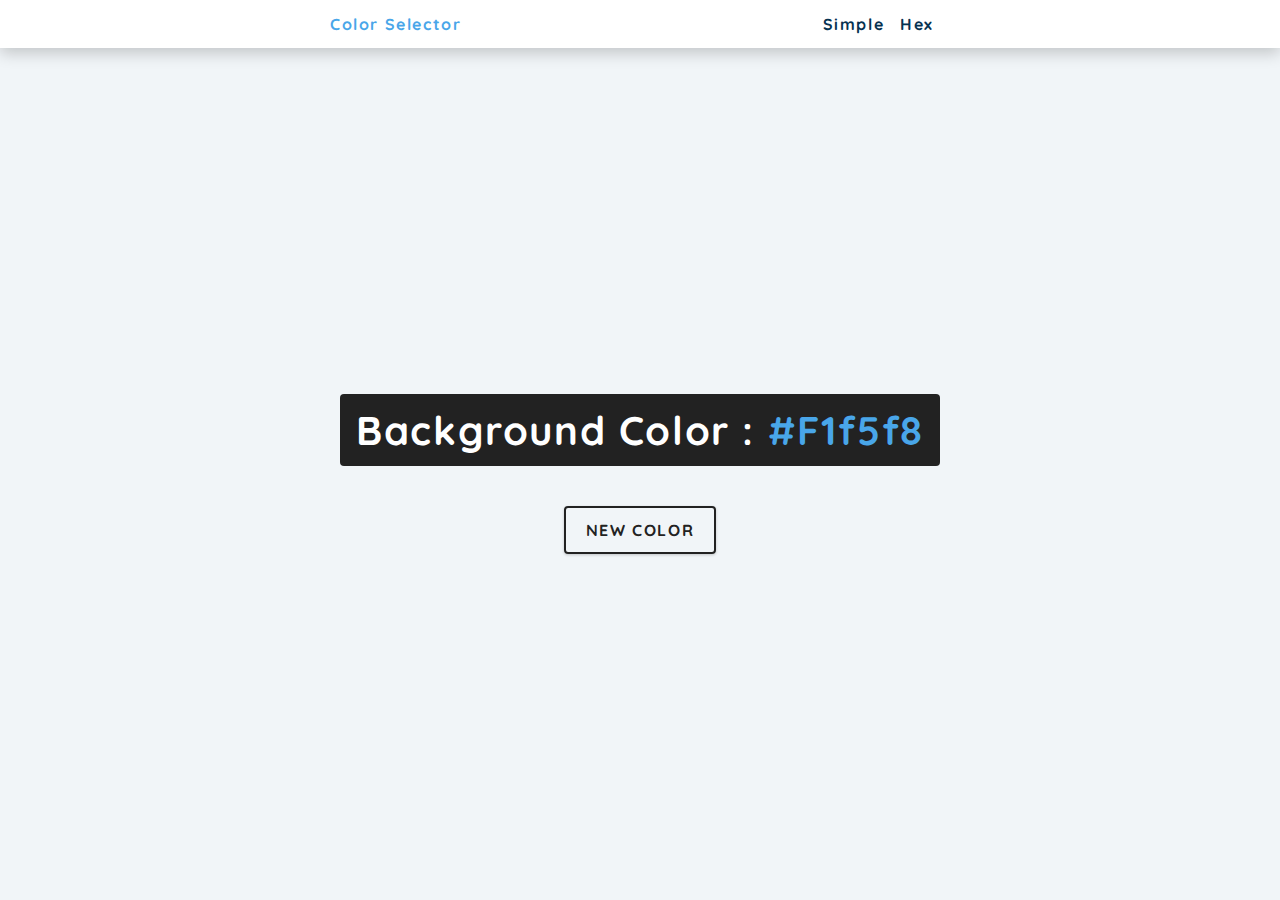
<file: index.htm>
<!DOCTYPE html>
<html lang="en">
  <head>
    <meta charset="UTF-8" />
    <meta http-equiv="X-UA-Compatible" content="IE=edge" />
    <meta name="viewport" content="width=device-width, initial-scale=1.0" />
    <link rel="stylesheet" href="mycss/styles.css" />

    <title>Color Changer</title>
  </head>
  <body>
    <nav>
      <div class="nav-center">
        <h4>Color Selector</h4>
        <ul class="li nav-links">
          <li>
            <a href="index.htm">Simple</a>
          </li>
          <li>
            <a href="hex.htm">Hex</a>
          </li>
        </ul>
      </div>
    </nav>
    <main>
      <div class="container">
        <h2>Background Color : <span class="color"> #f1f5f8 </span></h2>
        <button class="btn btn-hero" id="btn">New Color</button>
      </div>
    </main>
  </body>
  <script src="js/myscript.js"></script>
</html>
</file>
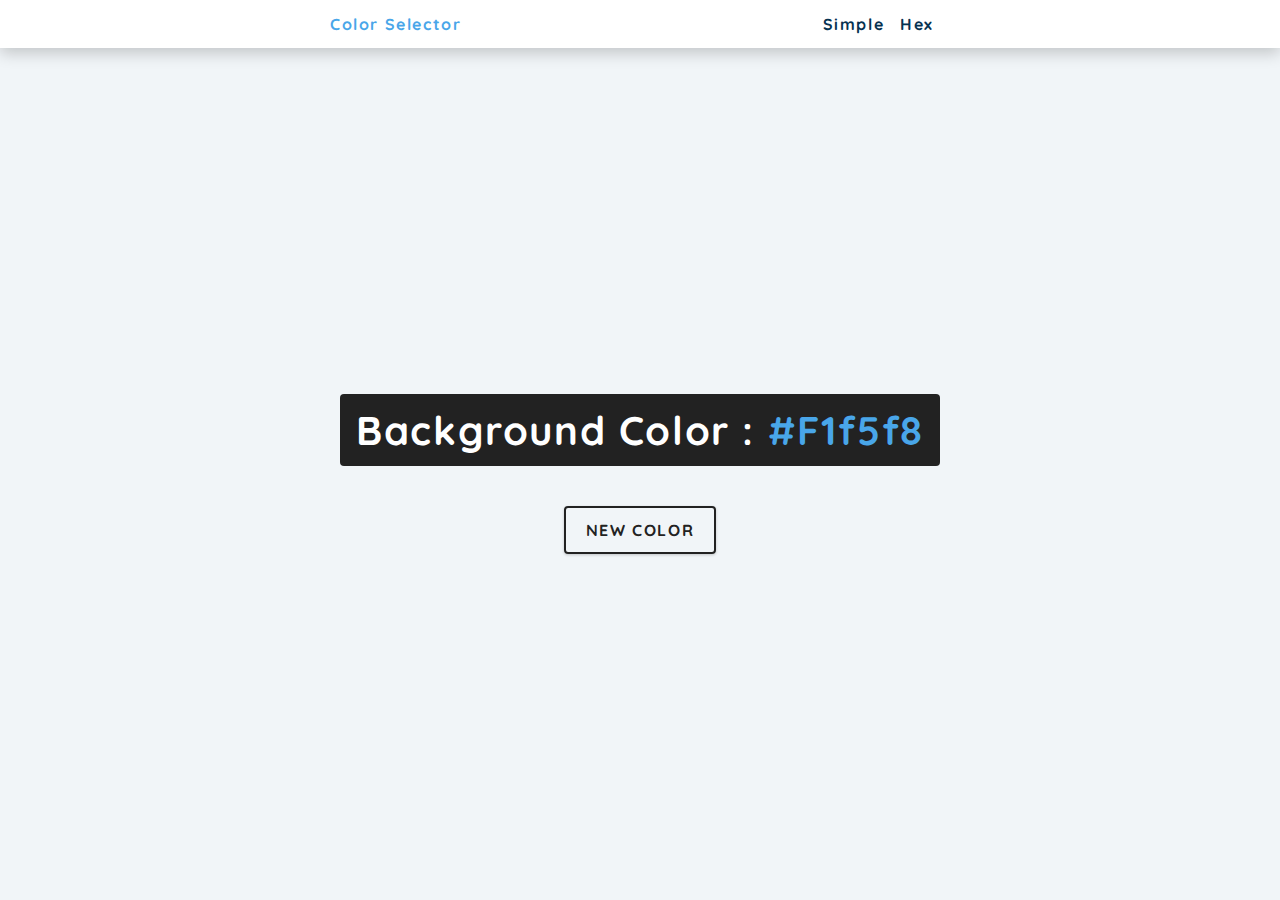
<file: hex.htm>
<!DOCTYPE html>
<html lang="en">
  <head>
    <meta charset="UTF-8" />
    <meta name="viewport" content="width=device-width, initial-scale=1.0" />
    <title>Color Flipper || Simple</title>

    <!-- styles -->
    <link rel="stylesheet" href="mycss/styles.css" />
  </head>

  <body>
    <nav>
      <div class="nav-center">
        <h4>Color Selector</h4>
        <ul class="nav-links">
          <li><a href="index.htm">simple</a></li>
          <li><a href="hex.htm">hex</a></li>
        </ul>
      </div>
    </nav>
    <main>
      <div class="container">
        <h2>background color : <span class="color">#f1f5f8</span></h2>
        <button class="btn btn-hero" id="btn">New Color</button>
      </div>
    </main>
    <!-- javascript -->
    <script src="js/hex.js"></script>
  </body>
</html>
</file>
<file: mycss/styles.css>
@import url("https://fonts.googleapis.com/css2?family=Nunito&display=swap");
@import url("https://fonts.googleapis.com/css2?family=Quicksand:wght@300;400;500;600;700&display=swap");

/*
=============== 
Fonts
===============
*/
@import url("https://fonts.googleapis.com/css?family=Open+Sans|Roboto:400,700&display=swap");

/*
=============== 
Variables
===============
*/

:root {
  /* dark shades of primary color*/
  --clr-primary-1: hsl(205, 86%, 17%);
  --clr-primary-2: hsl(205, 77%, 27%);
  --clr-primary-3: hsl(205, 72%, 37%);
  --clr-primary-4: hsl(205, 63%, 48%);
  /* primary/main color */
  --clr-primary-5: hsl(205, 78%, 60%);
  /* lighter shades of primary color */
  --clr-primary-6: hsl(205, 89%, 70%);
  --clr-primary-7: hsl(205, 90%, 76%);
  --clr-primary-8: hsl(205, 86%, 81%);
  --clr-primary-9: hsl(205, 90%, 88%);
  --clr-primary-10: hsl(205, 100%, 96%);
  /* darkest grey - used for headings */
  --clr-grey-1: hsl(209, 61%, 16%);
  --clr-grey-2: hsl(211, 39%, 23%);
  --clr-grey-3: hsl(209, 34%, 30%);
  --clr-grey-4: hsl(209, 28%, 39%);
  /* grey used for paragraphs */
  --clr-grey-5: hsl(210, 22%, 49%);
  --clr-grey-6: hsl(209, 23%, 60%);
  --clr-grey-7: hsl(211, 27%, 70%);
  --clr-grey-8: hsl(210, 31%, 80%);
  --clr-grey-9: hsl(212, 33%, 89%);
  --clr-grey-10: hsl(210, 36%, 96%);
  --clr-white: #fff;
  --clr-red-dark: hsl(360, 67%, 44%);
  --clr-red-light: hsl(360, 71%, 66%);
  --clr-green-dark: hsl(125, 67%, 44%);
  --clr-green-light: hsl(125, 71%, 66%);
  --clr-black: #222;
  --ff-primary: "Quicksand", sans-serif;
  --ff-secondary: "Quicksand", sans-serif;
  --transition: all 0.3s linear;
  --spacing: 0.1rem;
  --radius: 0.25rem;
  --light-shadow: 0 5px 15px rgba(0, 0, 0, 0.1);
  --dark-shadow: 0 5px 15px rgba(0, 0, 0, 0.2);
  --max-width: 1170px;
  --fixed-width: 620px;
}
/*
=============== 
Global Styles
===============
*/

*,
::after,
::before {
  margin: 0;
  padding: 0;
  box-sizing: border-box;
}
body {
  font-family: var(--ff-secondary);
  background: var(--clr-grey-10);
  color: var(--clr-grey-1);
  line-height: 1.5;
  font-size: 0.875rem;
}
ul {
  list-style-type: none;
}
a {
  text-decoration: none;
}
h1,
h2,
h3,
h4 {
  letter-spacing: var(--spacing);
  text-transform: capitalize;
  line-height: 1.25;
  margin-bottom: 0.75rem;
  font-family: var(--ff-primary);
}
h1 {
  font-size: 3rem;
}
h2 {
  font-size: 2rem;
}
h3 {
  font-size: 1.25rem;
}
h4 {
  font-size: 0.875rem;
}
p {
  margin-bottom: 1.25rem;
  color: var(--clr-grey-5);
}
@media screen and (min-width: 800px) {
  h1 {
    font-size: 4rem;
  }
  h2 {
    font-size: 2.5rem;
  }
  h3 {
    font-size: 1.75rem;
  }
  h4 {
    font-size: 1rem;
  }
  body {
    font-size: 1rem;
  }
  h1,
  h2,
  h3,
  h4 {
    line-height: 1;
  }
}
/*  global classes */

/* section */
.section {
  padding: 5rem 0;
}

.section-center {
  width: 90vw;
  margin: 0 auto;
  max-width: 1170px;
}
@media screen and (min-width: 992px) {
  .section-center {
    width: 95vw;
  }
}
main {
  min-height: 100vh;
  display: grid;
  place-items: center;
}

/*
=============== 
Nav
===============
*/
nav {
  background: var(--clr-white);
  height: 3rem;
  display: grid;
  align-items: center;
  box-shadow: var(--dark-shadow);
}
.nav-center {
  width: 90vw;
  max-width: var(--fixed-width);
  margin: 0 auto;
  display: flex;
  align-items: center;
  justify-content: space-between;
}
.nav-center h4 {
  margin-bottom: 0;
  color: var(--clr-primary-5);
}
.nav-links {
  display: flex;
}
nav a {
  text-transform: capitalize;
  font-weight: 700;
  font-size: 1rem;
  color: var(--clr-primary-1);
  letter-spacing: var(--spacing);
  margin-right: 1rem;
}
nav a:hover {
  color: var(--clr-primary-5);
}
/*
=============== 
Container
===============
*/
main {
  min-height: calc(100vh - 3rem);
  display: grid;
  place-items: center;
}
.container {
  text-align: center;
}
.container h2 {
  background: var(--clr-black);
  color: var(--clr-white);
  padding: 1rem;
  border-radius: var(--radius);
  margin-bottom: 2.5rem;
}
.color {
  color: var(--clr-primary-5);
}
.btn-hero {
  font-family: var(--ff-primary);
  text-transform: uppercase;
  background: transparent;
  color: var(--clr-black);
  letter-spacing: var(--spacing);
  display: inline-block;
  font-weight: 700;
  transition: var(--transition);
  border: 2px solid var(--clr-black);
  cursor: pointer;
  box-shadow: 0 1px 3px rgba(0, 0, 0, 0.2);
  border-radius: var(--radius);
  font-size: 1rem;
  padding: 0.75rem 1.25rem;
}
.btn-hero:hover {
  color: var(--clr-white);
  background: var(--clr-black);
}
</file>
